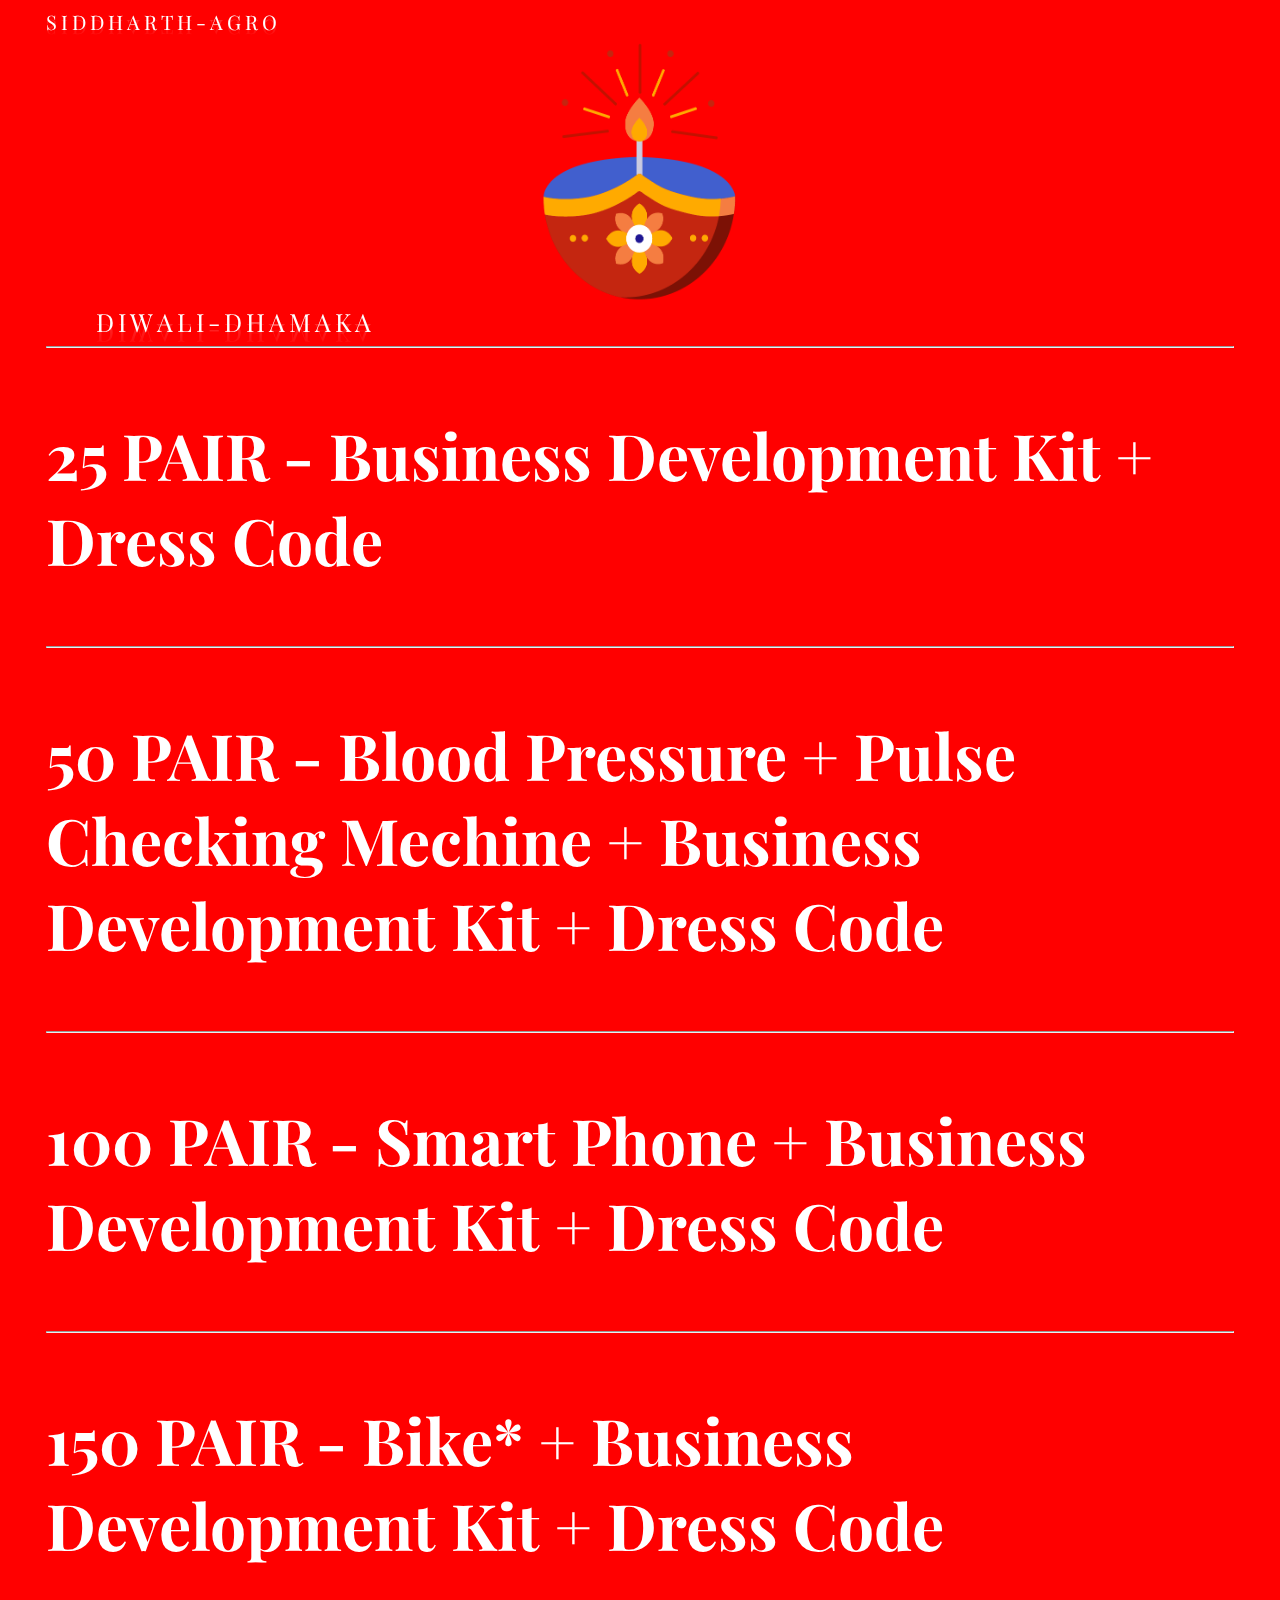
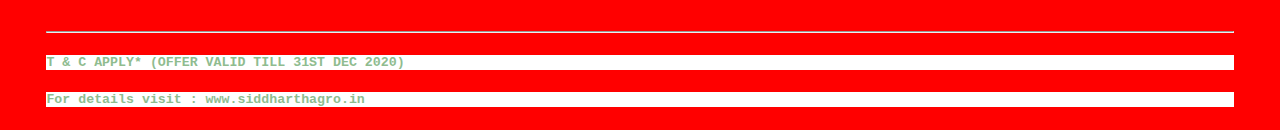
<file: users/offer/index.html>
<!DOCTYPE html>
<html lang="en">
<head>
    <meta charset="UTF-8">
    <meta name="viewport" content="width=device-width, initial-scale=1.0">
    <title>Diwali Offer</title>
    <link rel="preconnect" href="https://fonts.gstatic.com">
<link href="https://fonts.googleapis.com/css2?family=Oswald&display=swap" rel="stylesheet">
<link rel="preconnect" href="https://fonts.gstatic.com">
<link href="https://fonts.googleapis.com/css2?family=Oswald&family=Playfair+Display:wght@800&display=swap" rel="stylesheet">
<link rel="preconnect" href="https://fonts.gstatic.com">
<link href="https://fonts.googleapis.com/css2?family=Abril+Fatface&family=Oswald&family=Playfair+Display:wght@800&display=swap" rel="stylesheet">
</head>
<style>
    body{
        font-family: 'Courier New', Courier, monospace;
        padding: 0 3%;
        background-color:red;
    }
    


.waviy {
  position: relative;
  -webkit-box-reflect: below -20px linear-gradient(transparent, rgba(0,0,0,.2));
  font-family: 'Abril Fatface', cursive;
font-family: 'Oswald', sans-serif;
font-family: 'Playfair Display', serif;
}
.waviy span {
  position: relative;
  display: inline-block;
  font-size: 20px;
  color: #fff;
  text-transform: uppercase;
  animation: waviy 1s ;
  animation-delay: calc(.1s * var(--i))
}
@keyframes waviy {
  0%,40%,100% {
    transform: translateY(0)
  }
  20% {
    transform: translateY(-20px)
  }
}




.waviya {
  position: relative;
  -webkit-box-reflect: below -20px linear-gradient(transparent, rgba(0,0,0,.2));
  font-family: 'Abril Fatface', cursive;
font-family: 'Oswald', sans-serif;
font-family: 'Playfair Display', serif;
}
.waviya span {
  position: relative;
  display: inline-block;
  font-size: 25px;
  left: 50px;
  color: #fff;
  text-transform: uppercase;
  animation: waviy 1s ;
  animation-delay: calc(.1s * var(--i))
}
@keyframes waviya {
  0%,40%,100% {
    transform: translateY(0)
  }
  20% {
    transform: translateY(-20px)
  }
}
    p{
        line-height: 1.4rem;
    }
    img{
        display: block;
  margin-left: auto;
  margin-right: auto;
  height: 270px;
  width: 200px;
    }
    .diwali-1{
        text-align: center;
        font-family: 'Oswald', sans-serif;
    }
    .diwali-2{
        color: #ffffff;
        font-family: 'Oswald', sans-serif;
font-family: 'Playfair Display', serif;

    }
    .diwali-3{
color: darkseagreen;
background-color: #fff;
    }

</style>
<body>
    <!-- <h2 class="diwali-1" style="font-size:7vw;">SIDDHARTH AGRO</h2>
     -->
     <div class="waviy">
        <span style="--i:1">S</span>
        <span style="--i:2">I</span>
        <span style="--i:3">D</span>
        <span style="--i:4">D</span>
        <span style="--i:5">H</span>
        <span style="--i:6">A</span>
        <span style="--i:7">R</span>
        <span style="--i:8">T</span>
        <span style="--i:9">H</span>
        <span style="--i:9">-</span>
        <span style="--i:7">A</span>
        <span style="--i:8">G</span>
        <span style="--i:9">R</span>
        <span style="--i:9">O</span>
       </div>

      
     <img class="align-items-center" src="diya-01.png" alt="">

     <div class="waviya">
      <span style="--i:1" >D</span>
      <span style="--i:2">I</span>
      <span style="--i:3">W</span>
      <span style="--i:4">A</span>
      <span style="--i:5">L</span>
      <span style="--i:6">I</span>
      <span style="--i:7">-</span>
      <span style="--i:8">D</span>
      <span style="--i:9">H</span>
      <span style="--i:9">A</span>
      <span style="--i:7">M</span>
      <span style="--i:8">A</span>
      <span style="--i:9">K</span>
      <span style="--i:9">A</span>
     </div><hr>
     
    <h3 class="diwali-2" style="font-size:5vw;">25 PAIR - Business Development Kit + Dress Code</h3><hr>
    <h3 class="diwali-2" style="font-size:5vw;">50 PAIR - Blood Pressure + Pulse Checking Mechine + Business Development Kit + Dress Code</h3><hr>
    <h3 class="diwali-2" style="font-size:5vw;">100 PAIR - Smart Phone + Business Development Kit + Dress Code</h3><hr>
    <h3 class="diwali-2" style="font-size:5vw;">150 PAIR - Bike* + Business Development Kit + Dress Code</h3><hr>
    
    

<h5 class="diwali-3">T & C APPLY* (OFFER VALID TILL 31ST DEC 2020)</h5>
<h5 class="diwali-3">For details visit : www.siddharthagro.in</h5>
</body>
</html>
</file>
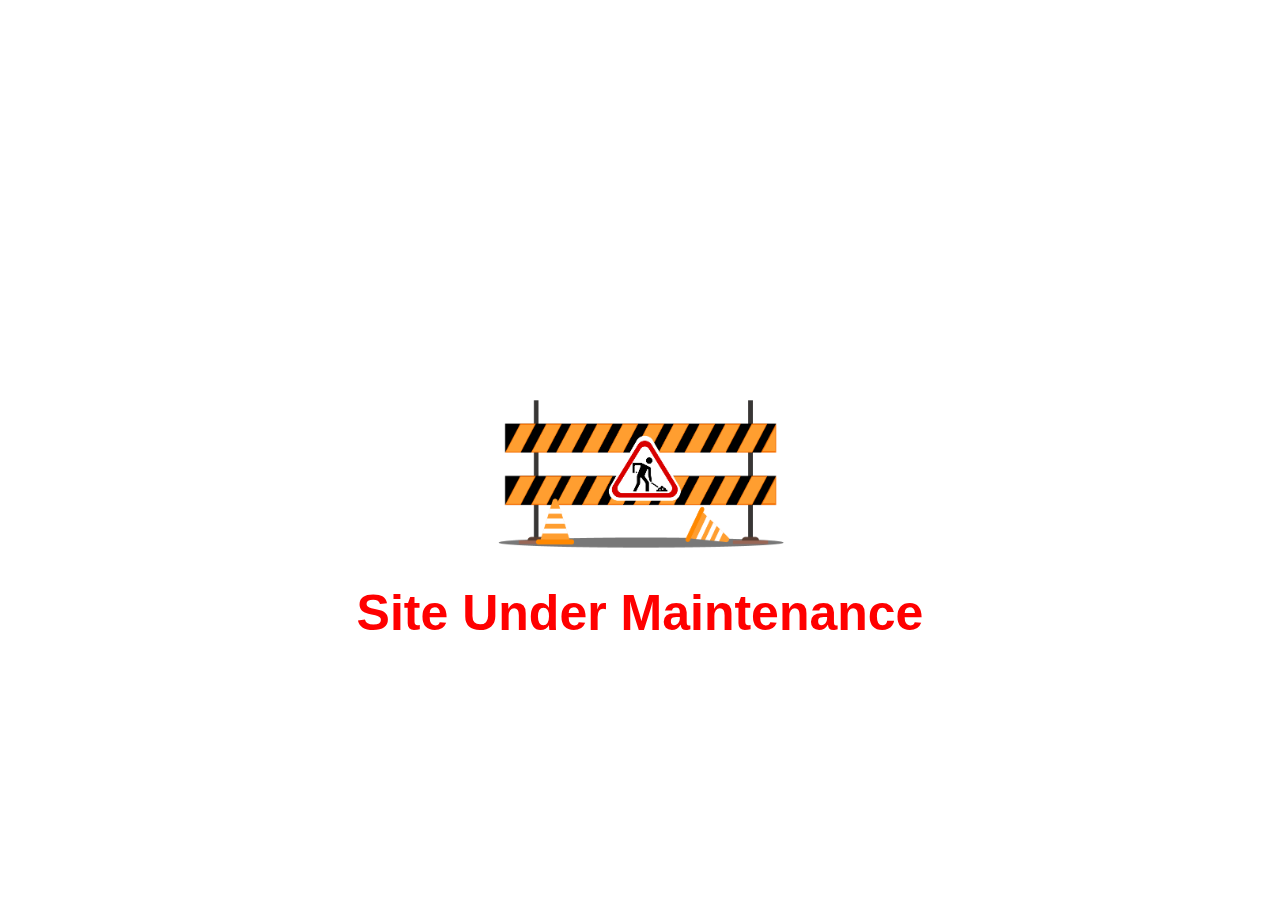
<file: admin/maintanance/maintenance.html>
<!DOCTYPE html>
<html lang="en">
<head>
    <meta charset="UTF-8">
    <meta name="viewport" content="width=device-width, initial-scale=1.0">
    <link rel="stylesheet" href="style.css">
    <title>Maintenance</title>
</head>
<body>
   <section class="page-not-found">
        <img src="Mentenance-01.png" alt="">
      
            <h1>Site Under Maintenance </h1>
        
    
          
    </section>
     
</body>
</html>
</file>
<file: admin/maintanance/style.css>
body {
   background-image: url('https://images.unsplash.com/photo-1489506020498-e6c1cc350f10?ixlib=rb-1.2.1&ixid=eyJhcHBfaWQiOjEyMDd9&auto=format&fit=crop&w=500&q=60');
   background-repeat: no-repeat;
   background-size: cover;
   background-position: center center;
   background-attachment: fixed; 
  }
  
  
  @keyframes fadeIn {
    from {top: 20%; opacity: 0;}
    to {top: 100; opacity: 1;}
    
  }
  
  @-webkit-keyframes fadeIn {
    from {top: 20%; opacity: 0;}
    to {top: 100; opacity: 1;}
    
  }
 .page-not-found img{
   height: 160px;
 }
 .page-not-found{
   position: absolute;
   left: 50%;
   top: 60%;
   transform: translate(-50%,-60%);
   display: flex;
   justify-content: center;
   align-items: center;
   flex-direction: column;
 }  
  h1 {
    font-size: 50px;
    font-family: 'Poppins', sans-serif;
    margin-bottom: 0;
    line-height: 1;
    font-weight: 700;
   color: #FF0000;
  }
</file>
